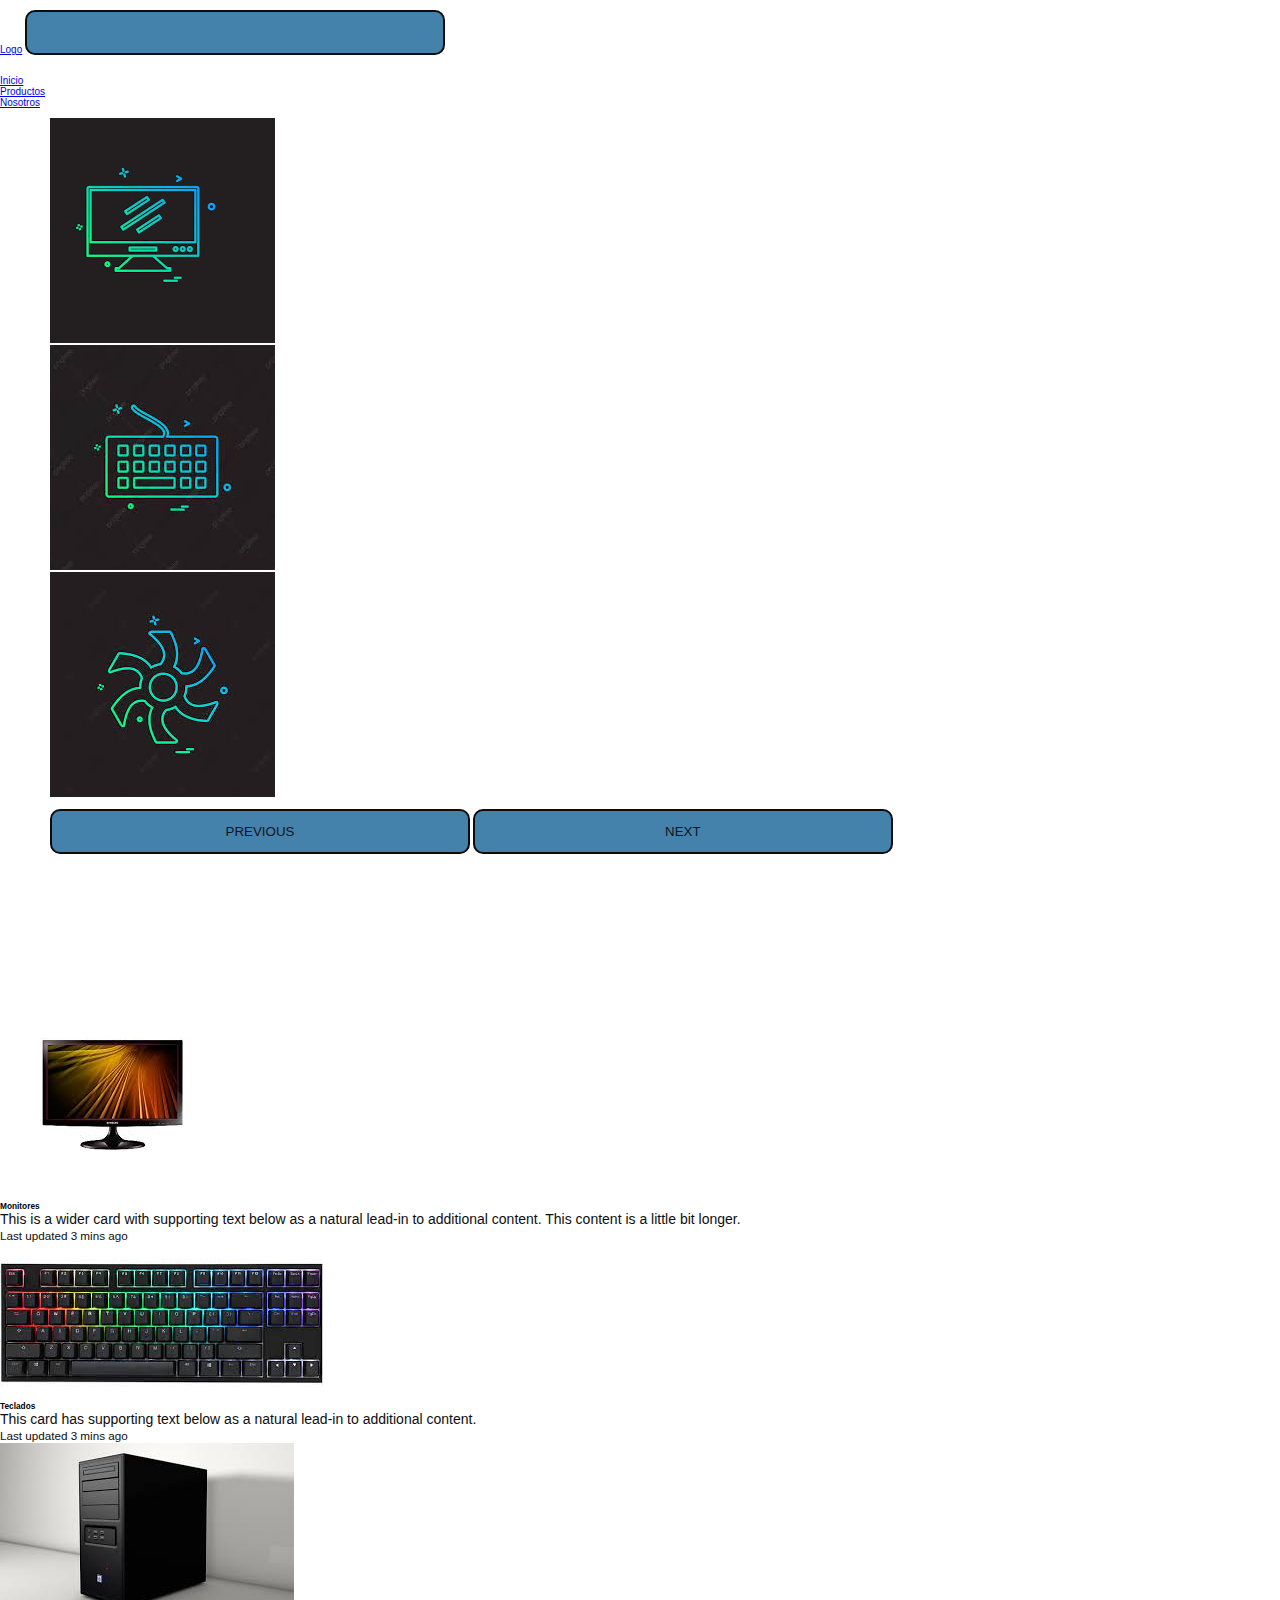
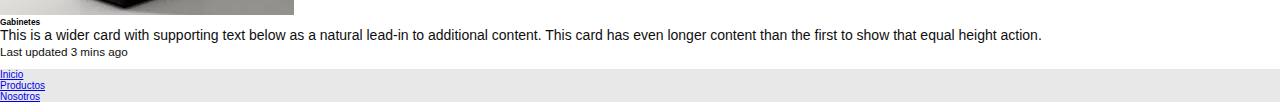
<file: index.html>
<!DOCTYPE html>
<html lang="en">

<head>
    <meta charset="UTF-8">
    <meta http-equiv="X-UA-Compatible" content="IE=edge">
    <meta name="viewport" content="width=device-width, initial-scale=1.0">
    <title>Segunda parte</title>
    <link href="https://cdn.jsdelivr.net/npm/bootstrap@5.2.3/dist/css/bootstrap.min.css" rel="stylesheet"
        integrity="sha384-rbsA2VBKQhggwzxH7pPCaAqO46MgnOM80zW1RWuH61DGLwZJEdK2Kadq2F9CUG65" crossorigin="anonymous">
    <link rel="stylesheet" href="./css/style.css">

</head>

<body>

    <nav class="navbar navbar-expand-lg bg-light">
        <div class="container-fluid">
            <a class="navbar-brand" href="#">Logo</a>
            <button class="navbar-toggler" type="button" data-bs-toggle="collapse" data-bs-target="#navbarText"
                aria-controls="navbarText" aria-expanded="false" aria-label="Toggle navigation">
                <span class="navbar-toggler-icon"></span>
            </button>
            <div class="collapse navbar-collapse" id="navbarText">
                <ul class="navbar-nav me-auto mb-2 mb-lg-0">
                    <li class="nav-item active">
                        <a class="nav-link" aria-current="page" href="#">Inicio</a>
                    </li>
                    <li class="nav-item active">
                        <a class="nav-link" href="#">Productos</a>
                    </li>
                    <li class="nav-item active">
                        <a class="nav-link" href="./pages/nosotros.html">Nosotros</a>
                    </li>
                    </span>
            </div>
        </div>
    </nav>

    <div id="carouselExampleControls" class="carousel slide" data-bs-ride="carousel">
        <div class="carousel-inner">
            <div class="carousel-item active">
                <img src="./assets/images/Imagen 1.png" class="d-block w-100" alt="Imagen 1">
            </div>
            <div class="carousel-item">
                <img src="./assets/images/imagen 2.jpg" class="d-block w-100" alt="Imagen 2">
            </div>
            <div class="carousel-item">
                <img src="./assets/images/imagen 3.jpg" class="d-block w-100" alt="Imagen 3">
            </div>
        </div>
        <button class="carousel-control-prev" type="button" data-bs-target="#carouselExampleControls"
            data-bs-slide="prev">
            <span class="carousel-control-prev-icon" aria-hidden="true"></span>
            <span class="visually-hidden">Previous</span>
        </button>
        <button class="carousel-control-next" type="button" data-bs-target="#carouselExampleControls"
            data-bs-slide="next">
            <span class="carousel-control-next-icon" aria-hidden="true"></span>
            <span class="visually-hidden">Next</span>
        </button>
    </div>

    <main>
        <section>
            <div class="card-group">
                <div class="card">
                    <img src="./assets/images/card 1.jpg" class="card-img-top" alt="card 1">
                    <div class="card-body">
                        <h5 class="card-title">Monitores</h5>
                        <p class="card-text">This is a wider card with supporting text below as a natural lead-in to
                            additional content. This content is a little bit longer.</p>
                        <p class="card-text"><small class="text-muted">Last updated 3 mins ago</small></p>
                    </div>
                </div>
                <div class="card">
                    <img src="./assets/images/card 2.jpg" class="card-img-top" alt="card 2">
                    <div class="card-body">
                        <h5 class="card-title">Teclados</h5>
                        <p class="card-text">This card has supporting text below as a natural lead-in to additional
                            content.</p>
                        <p class="card-text"><small class="text-muted">Last updated 3 mins ago</small></p>
                    </div>
                </div>
                <div class="card">
                    <img src="./assets/images/card 3.jpg" class="card-img-top" alt="card 3">
                    <div class="card-body">
                        <h5 class="card-title">Gabinetes</h5>
                        <p class="card-text">This is a wider card with supporting text below as a natural lead-in to
                            additional content. This card has even longer content than the first to show that equal
                            height action.</p>
                        <p class="card-text"><small class="text-muted">Last updated 3 mins ago</small></p>
                    </div>
                </div>
            </div>
        </section>


    </main>

    <footer class="footer">
        <ul class="menu-footer">
            <li class="nav-item active">
                <a class="nav-link" aria-current="page" href="#">Inicio</a>
            </li>
            <li class="nav-item active">
                <a class="nav-link" href="#">Productos</a>
            </li>
            <li class="nav-item active">
                <a class="nav-link" href="#">Nosotros</a>
            </li>
    </footer>



    <script src="https://cdn.jsdelivr.net/npm/bootstrap@5.2.3/dist/js/bootstrap.bundle.min.js"
        integrity="sha384-kenU1KFdBIe4zVF0s0G1M5b4hcpxyD9F7jL+jjXkk+Q2h455rYXK/7HAuoJl+0I4"
        crossorigin="anonymous"></script>

</body>

</html>
</file>
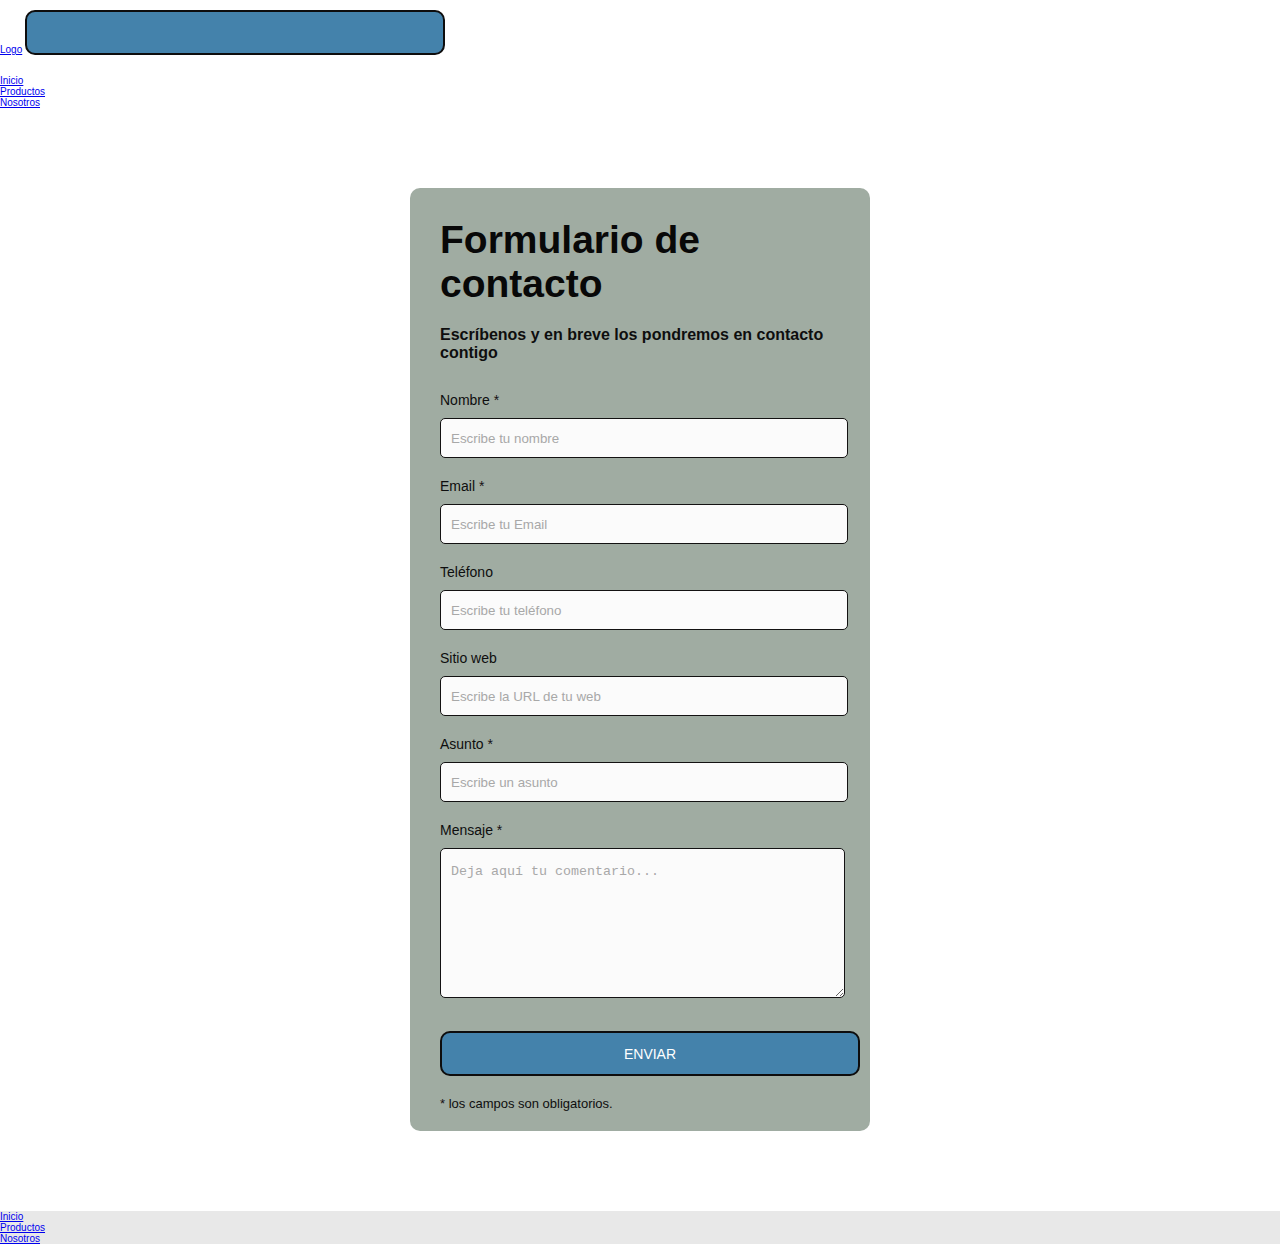
<file: pages/nosotros.html>
<!DOCTYPE html>
<html lang="en">

<head>
    <meta charset="UTF-8">
    <meta http-equiv="X-UA-Compatible" content="IE=edge">
    <meta name="viewport" content="width=device-width, initial-scale=1.0">
    <title>Contacto</title>
    <link href="https://cdn.jsdelivr.net/npm/bootstrap@5.2.3/dist/css/bootstrap.min.css" rel="stylesheet"
        integrity="sha384-rbsA2VBKQhggwzxH7pPCaAqO46MgnOM80zW1RWuH61DGLwZJEdK2Kadq2F9CUG65" crossorigin="anonymous">
    <link rel="stylesheet" href="../css/style.css">
</head>

<body>

    <nav class="navbar navbar-expand-lg bg-light">
        <div class="container-fluid">
            <a class="navbar-brand" href="#">Logo</a>
            <button class="navbar-toggler" type="button" data-bs-toggle="collapse" data-bs-target="#navbarText"
                aria-controls="navbarText" aria-expanded="false" aria-label="Toggle navigation">
                <span class="navbar-toggler-icon"></span>
            </button>
            <div class="collapse navbar-collapse" id="navbarText">
                <ul class="navbar-nav me-auto mb-2 mb-lg-0">
                    <li class="nav-item active">
                        <a class="nav-link" aria-current="page" href="../index.html">Inicio</a>
                    </li>
                    <li class="nav-item active">
                        <a class="nav-link" href="#">Productos</a>
                    </li>
                    <li class="nav-item active">
                        <a class="nav-link" href="#">Nosotros</a>
                    </li>
                    </span>
            </div>
        </div>
    </nav>

    <main>
        <div class="contact_form">

            <div class="formulario">
                <h1>Formulario de contacto</h1>
                <h3>Escríbenos y en breve los pondremos en contacto contigo</h3>


                <form action="submeter-formulario.php" method="post">


                    <p>
                        <label for="nombre" class="colocar_nombre">Nombre
                            <span class="obligatorio">*</span>
                        </label>
                        <input type="text" name="introducir_nombre" id="nombre" required="obligatorio"
                            placeholder="Escribe tu nombre">
                    </p>

                    <p>
                        <label for="email" class="colocar_email">Email
                            <span class="obligatorio">*</span>
                        </label>
                        <input type="email" name="introducir_email" id="email" required="obligatorio"
                            placeholder="Escribe tu Email">
                    </p>

                    <p>
                        <label for="telefone" class="colocar_telefono">Teléfono
                        </label>
                        <input type="tel" name="introducir_telefono" id="telefono" placeholder="Escribe tu teléfono">
                    </p>

                    <p>
                        <label for="website" class="colocar_website">Sitio web
                        </label>
                        <input type="url" name="introducir_website" id="website" placeholder="Escribe la URL de tu web">
                    </p>

                    <p>
                        <label for="asunto" class="colocar_asunto">Asunto
                            <span class="obligatorio">*</span>
                        </label>
                        <input type="text" name="introducir_asunto" id="assunto" required="obligatorio"
                            placeholder="Escribe un asunto">
                    </p>

                    <p>
                        <label for="mensaje" class="colocar_mensaje">Mensaje
                            <span class="obligatorio">*</span>
                        </label>
                        <textarea name="introducir_mensaje" class="texto_mensaje" id="mensaje" required="obligatorio"
                            placeholder="Deja aquí tu comentario..."></textarea>
                    </p>

                    <button type="submit" name="enviar_formulario" id="enviar">
                        <p>Enviar</p>
                    </button>

                    <p class="aviso">
                        <span class="obligatorio"> * </span>los campos son obligatorios.
                    </p>

                </form>
            </div>
        </div>
    </main>

    <footer class="footer">
        <ul class="menu-footer">
            <li class="nav-item active">
                <a class="nav-link" aria-current="page" href="#">Inicio</a>
            </li>
            <li class="nav-item active">
                <a class="nav-link" href="#">Productos</a>
            </li>
            <li class="nav-item active">
                <a class="nav-link" href="#">Nosotros</a>
            </li>
    </footer>


    <script src="https://cdn.jsdelivr.net/npm/bootstrap@5.2.3/dist/js/bootstrap.bundle.min.js"
        integrity="sha384-kenU1KFdBIe4zVF0s0G1M5b4hcpxyD9F7jL+jjXkk+Q2h455rYXK/7HAuoJl+0I4"
        crossorigin="anonymous"></script>

</body>

</html>
</file>
<file: css/style.css>
* {
    margin: 0;
    padding: 0;
    box-sizing: border-box;
}

.fondo {
    background-color: rgba(146, 218, 99, 0.856);
}

html {
    font-size: 62.5%;
}

.carousel {
    padding: 1rem 5rem;
    padding-bottom: 10rem;
}

footer {
    background-color: rgb(0, 0, 0, 0.09);
    display: flex;
    margin-top: 1rem;

}

.menu-footer li {
    position: relative;
    font-size: 1, 5rem;

}

body {
    height: 100%;
    font-family: 'Noto Sans', sans-serif;
    background-color: #ffffff;
}

.contact_form {
    width: 460px;
    height: auto;
    margin: 80px auto;
    border-radius: 10px;
    padding-top: 30px;
    padding-bottom: 20px;
    background-color: #a0aca2;
    padding-left: 30px;
}


input {
    background-color: #fbfbfb;
    width: 408px;
    height: 40px;
    border-radius: 5px;
    border-style: solid;
    border-width: 1px;
    border-color: #131212;
    margin-top: 10px;
    padding-left: 10px;
    margin-bottom: 20px;
}


textarea {
    background-color: #fbfbfb;
    width: 405px;
    height: 150px;
    border-radius: 5px;
    border-style: solid;
    border-width: 1px;
    border-color: #131213;
    margin-top: 10px;
    padding-left: 10px;
    margin-bottom: 20px;
    padding-top: 15px;
}


label {
    display: block;
    float: center;
}


button {
    height: 45px;
    padding-left: 5px;
    padding-right: 5px;
    margin-bottom: 20px;
    margin-top: 10px;
    text-transform: uppercase;
    background-color: #4482ab;
    border-color: #0e0d0d;
    border-style: solid;
    border-radius: 10px;
    width: 420px;
    cursor: pointer;
}


button p {
    color: #fff;
}


span {
    color: #161215;
}


.aviso {
    font-size: 13px;
    color: #0e0e0e;
}


h1 {
    font-size: 39px;
    text-align: letf;
    padding-bottom: 20px;
    color: #080808;
}


h3 {
    font-size: 16px;
    padding-bottom: 30px;
    color: #0e0e0e;
}


p {
    font-size: 14px;
    color: #0e0e0e;
}


::-webkit-input-placeholder {
    color: #a8a8a8;
}


::-webkit-textarea-placeholder {
    color: #a8a8a8;
}


.formulario input:focus {
    outline: 0;
    border: 1px solid #97d848;
}


.formulario textarea:focus {
    outline: 0;
    border: 1px solid #97d848;
}
</file>
